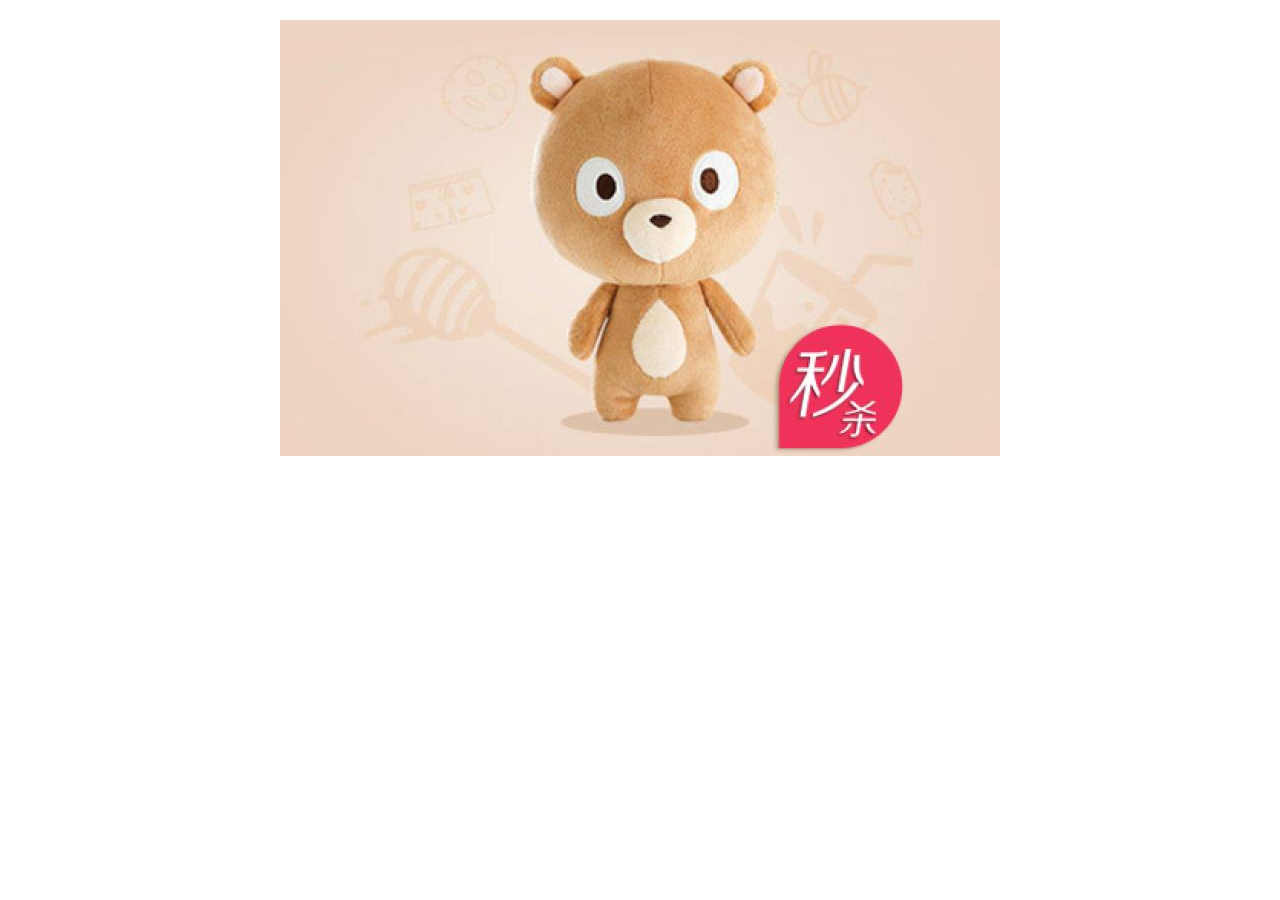
<file: 鼠标悬浮模糊效果/index.html>
<!DOCTYPE html>
<html lang="en">
<head>
    <meta charset="UTF-8">
    <title>Title</title>
    <link rel="stylesheet" href="style.css">
</head>
<body>
<!--
1.css3 动画编写。2.背景图片模糊。3.文字流光效果
-->
<figure class="container">
    <figcaption class="caption">
        <div class="title">
            <h1 class="streamer slideIn">Welcome To Beijng</h1>
            <a href="#" class="breath  slideIn">点击进入</a>
        </div>
    </figcaption>
    <img src="timg.jpg" alt="">
</figure>
</body>
</html>
</file>
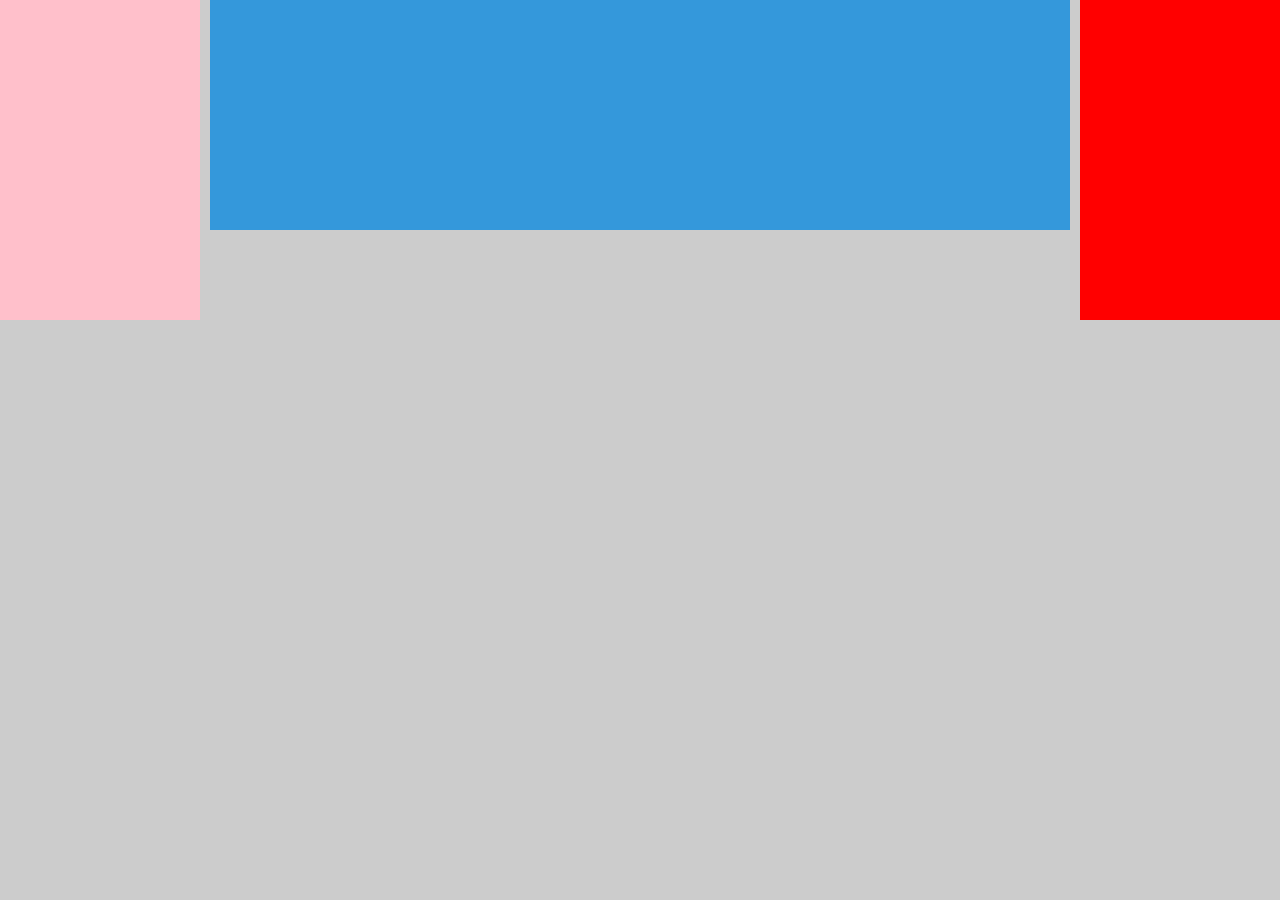
<file: 三栏式布局/margin负值法.html>
<!DOCTYPE html>
<html lang="en">
<head>
    <meta charset="UTF-8">
    <title>Title</title>
    <style>
        *{margin:0;padding:0;}
        html,body{height:100%;}
        #main{width: 100%;height:100%;float:left;background: #ccc;}
        #main #body{margin:0px 210px;background: #3498db;height:230px;}
        .left,.right{width:200px;height:320px;float:left;background: pink;}
        .left{margin-left:-100%;}
        .right{background:red;margin-left:-200px;float:right;}
    </style>
</head>
<!--
主体部分div必须在前面，左右两栏谁先谁后无所谓
-->
<body>
    <div id="main">
        <div id="body"></div>
    </div>
    <div class="left"></div>
    <div class="right"></div>
</body>
</html>
</file>
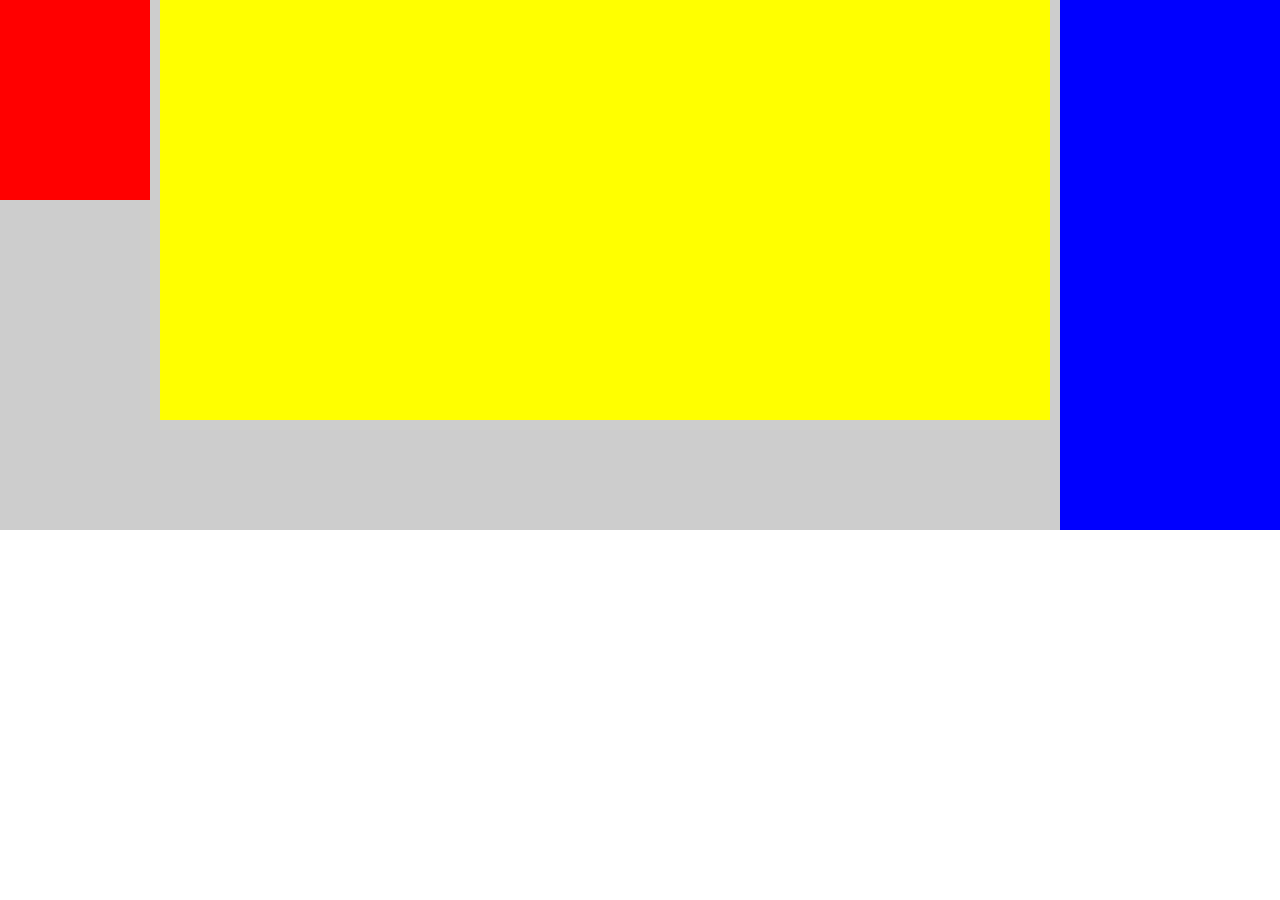
<file: 三栏式布局/浮动完成的三栏式布局.html>
<!DOCTYPE html>
<html lang="en">
<head>
    <meta charset="UTF-8">
    <title>Title</title>
    <!--自身浮动法-->
    <style>
        *{margin:0;padding: 0;}
        .wrap{width: 100%;background: #cdcdcd;clear: both;zoom:1;overflow: auto}
        .left{width: 150px;height:200px;float:left;background: red;}
        .content{margin:0px 230px 0px 160px;background:yellow;height:420px;}
        .right{width:220px;height:530px;float:right;background:blue;}
    </style>
</head>
<body>
    <div class="wrap">
        <div class="left"></div>
        <div class="right"></div>
        <div class="content"></div>
    </div>
<!--
标签浮动跟随的特性。主体一定要放到最后
此方法需要注意三个div的顺序，左右两栏的顺序不分先后，中间一栏必须放在最后。
-->
</body>
</html>
</file>
<file: 鼠标悬浮模糊效果/style.css>
@charset "UTF-8";
/*文件中有中文字符，就要声明*/
*,::after,::before{box-sizing: border-box;}
/*
 box-sizing:border-box;为元素指定的任何内边距和边框都将在已设定的宽度和高度内进行绘制。通过从已设定的宽度和高度分别减去边框和内边距才能得到内容的宽度和高度。见下方的caption的padding和width受到的影响
 */
*{margin:0;padding:0;}
a:active{outline: 0;}
.container{position: relative;width: 720px;height:436px;display: block;margin: 20px auto 0;}
.container img{width: 100%;height:100%;  -webkit-transition: -webkit-filter 1.5s;}
.container:hover img{-webkit-filter:blur(2px);}
/*
    filter （滤镜属性）
    filter：grayscale(100%)；黑白(100%灰度)
    filter:blur(2px) 图像设置高斯模糊

*/
.container .caption{position: absolute;padding:30px;width: 100%;height:100%;z-index:1;}
.container .caption .title{position: relative;width: 100%;height:100%;text-align: center;display: flex;justify-content: center;  flex-direction: column;visibility: hidden;transition:opacity .5s;opacity:0;text-shadow: 1px 1px 2px rgba(0,0,0,.26);
    /*
    justify-content:center;弹性盒模型下的元素位于容器的中心
    flex-direction:column;弹性盒模型下的元素将垂直排列
    transition:all; 所有属性发生改变
    */
box-shadow: 0px 0px 30px 20px rgba(0,0,0,.46);
}

.container .streamer{font-size: 68px;font-weight: bold;
}
.container .breath{font-size: 15px;color:#3498db;}
.container .streamer{
    background-image: -webkit-linear-gradient(left, #3498db, #f47920 10%, #d71345 20%, #f7acbc 30%, #ffd400 40%, #3498db 50%, #f47920 60%, #d71345 70%, #f7acbc 80%, #ffd400 90%, #3498db);
    /*渐变背景，此处为无缝拼接的渐变，即0%~100%*/
    color: transparent;
    -webkit-text-fill-color: transparent;
   /*文字填充色为透明色*/
    -webkit-background-clip: text;
    /*背景剪裁为文字，相当于用背景填充文字css3新属性*/
    -webkit-background-size:200% 100%;
    /*背景图片向水平方向扩大一倍，这样background-position 才有移动和变化的空间*/
    animation: masked-text 4s infinite linear;
}
@keyframes masked-text{
    0%{
        background-position: 0 0;
    }
    100%{
        background-position: -100% 0;
    }

}

.container .caption .title::before{content:''; left:0;width:100%;height:0;border:3px solid #fffffb;border-width:0 3px;position:absolute;top:50%;transition: all .5s;visibility: hidden; }
.container .caption .title::after{content:''; left:50%;width:0;border:3px solid #fffffb;height:100%;border-width:3px 0;position:absolute;top:0;transition: all .5s;visibility: hidden; }

.container:hover .title::before{height:100%;top:0px;visibility: visible;}
.container:hover .title::after{width:100%;left:0px;visibility: visible;}
.container:hover .title{visibility: visible;opacity: 1;}
.container:hover .slideIn{
    transform: translate(12px 0px);
}
</file>
